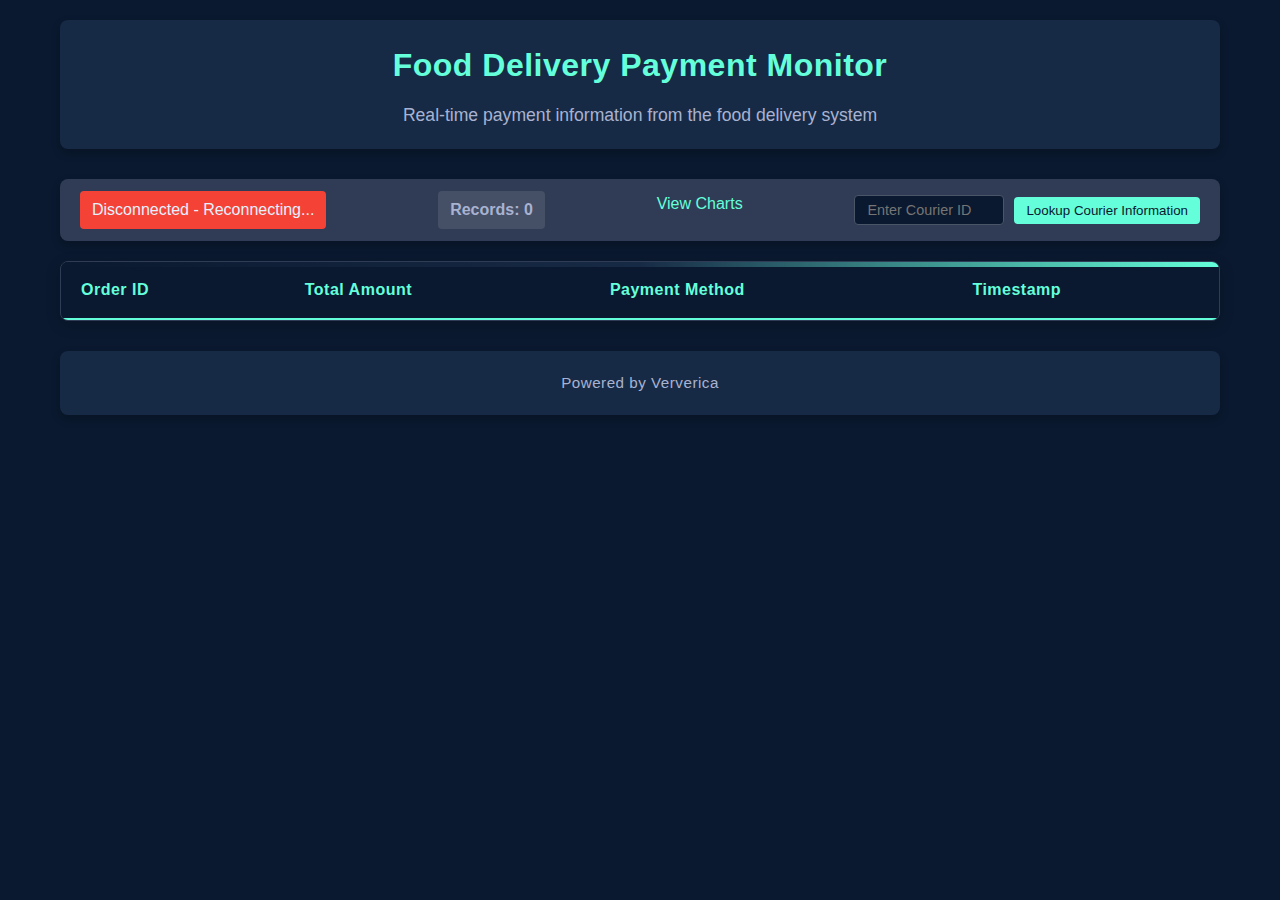
<file: fluss-food-delivery/src/main/resources/static/index.html>
<!DOCTYPE html>
<html lang="en">
<head>
    <meta charset="UTF-8">
    <meta name="viewport" content="width=device-width, initial-scale=1.0">
    <title>Food Delivery Payment Monitor</title>
    <link rel="stylesheet" href="styles.css">
</head>
<body>
    <div class="container">
        <header>
            <h1>Food Delivery Payment Monitor</h1>
            <p>Real-time payment information from the food delivery system</p>
        </header>

        <main>
            <div class="status-bar">
                <div id="connection-status">Connecting...</div>
                <div id="record-count">Records: 0</div>
                <div><a href="charts.html" class="view-link">View Charts</a></div>
                <div class="courier-lookup">
                    <input type="text" id="courier-id" placeholder="Enter Courier ID">
                    <button id="lookup-courier">Lookup Courier Information</button>
                </div>
            </div>

            <div class="data-container">
                <table id="payment-table">
                    <thead>
                        <tr>
                            <th>Order ID</th>
                            <th>Total Amount</th>
                            <th>Payment Method</th>
                            <th>Timestamp</th>
                        </tr>
                    </thead>
                    <tbody id="payment-data">
                        <!-- Data will be inserted here by JavaScript -->
                    </tbody>
                </table>
            </div>
        </main>

        <footer>
            <p>Powered by Ververica</p>
        </footer>
    </div>

    <script src="app.js"></script>
</body>
</html>
</file>
<file: fluss-food-delivery/src/main/resources/static/styles.css>
/* Color Variables */
:root {
    --navy-dark: #0a192f;
    --navy-medium: #172a45;
    --navy-light: #303c55;
    --navy-lightest: #4a5568;
    --accent-blue: #64ffda;
    --text-primary: #e6f1ff;
    --text-secondary: #a8b2d1;
    --text-tertiary: #8892b0;
    --success-green: #4caf50;
    --danger-red: #f44336;
}

/* General Styles */
* {
    box-sizing: border-box;
    margin: 0;
    padding: 0;
}

body {
    font-family: 'Segoe UI', Tahoma, Geneva, Verdana, sans-serif;
    line-height: 1.6;
    color: var(--text-primary);
    background-color: var(--navy-dark);
    min-height: 100vh;
}

.container {
    max-width: 1200px;
    margin: 0 auto;
    padding: 20px;
}

/* Header Styles */
header {
    text-align: center;
    margin-bottom: 30px;
    padding: 20px;
    background-color: var(--navy-medium);
    border-radius: 8px;
    box-shadow: 0 4px 10px rgba(0, 0, 0, 0.2);
    color: var(--text-primary);
}

header h1 {
    color: var(--accent-blue);
    margin-bottom: 10px;
    font-weight: 600;
    letter-spacing: 0.5px;
}

header p {
    color: var(--text-secondary);
    font-size: 1.1em;
}

/* Status Bar Styles */
.status-bar {
    display: flex;
    justify-content: space-between;
    margin-bottom: 20px;
    padding: 12px 20px;
    background-color: var(--navy-light);
    border-radius: 8px;
    box-shadow: 0 4px 10px rgba(0, 0, 0, 0.2);
    color: var(--text-primary);
}

#connection-status {
    padding: 6px 12px;
    border-radius: 4px;
    background-color: #f1a940; /* Amber for connecting */
    color: var(--navy-dark);
    font-weight: 500;
    transition: background-color 0.3s ease;
}

#connection-status.connected {
    background-color: var(--success-green);
}

#connection-status.disconnected {
    background-color: var(--danger-red);
    color: var(--text-primary);
}

#record-count {
    font-weight: 600;
    color: var(--text-secondary);
    padding: 6px 12px;
    background-color: rgba(255, 255, 255, 0.1);
    border-radius: 4px;
}

/* Table Styles */
.data-container {
    background-color: var(--navy-medium);
    border-radius: 8px;
    box-shadow: 0 4px 15px rgba(0, 0, 0, 0.15);
    overflow: hidden;
    margin-bottom: 30px;
    border: 1px solid var(--navy-light);
}

table {
    width: 100%;
    border-collapse: collapse;
}

thead {
    background-color: var(--navy-dark);
    color: var(--accent-blue);
}

th {
    padding: 15px 20px;
    text-align: left;
    font-weight: 600;
    letter-spacing: 0.5px;
    border-bottom: 2px solid var(--accent-blue);
}

td {
    padding: 14px 20px;
    text-align: left;
    border-bottom: 1px solid var(--navy-light);
    color: var(--text-primary);
}

tbody tr:nth-child(even) {
    background-color: var(--navy-light);
}

tbody tr:hover {
    background-color: var(--navy-lightest);
}

/* New Record Animation */
.new-record {
    animation: highlight 2.5s ease-out;
}

@keyframes highlight {
    0% {
        background-color: rgba(100, 255, 218, 0.1); /* Accent blue highlight */
    }
    100% {
        background-color: transparent;
    }
}

/* Footer Styles */
footer {
    text-align: center;
    padding: 20px;
    color: var(--text-secondary);
    background-color: var(--navy-medium);
    border-radius: 8px;
    box-shadow: 0 4px 10px rgba(0, 0, 0, 0.2);
    margin-top: 20px;
}

footer p {
    font-size: 0.95em;
    letter-spacing: 0.5px;
}

/* Responsive Styles */
@media (max-width: 768px) {
    .container {
        padding: 15px;
    }

    header {
        padding: 15px;
    }

    .status-bar {
        flex-direction: column;
        gap: 10px;
    }

    #connection-status, #record-count {
        width: 100%;
        text-align: center;
    }

    th, td {
        padding: 10px 12px;
    }

    th {
        font-size: 0.9em;
    }
}

/* Additional Professional Touches */
.data-container {
    position: relative;
}

.data-container::before {
    content: '';
    position: absolute;
    top: 0;
    left: 0;
    width: 100%;
    height: 5px;
    background: linear-gradient(to right, var(--navy-dark), var(--navy-medium), var(--accent-blue));
    border-radius: 8px 8px 0 0;
}

/* Navigation Links */
.view-link {
    color: var(--accent-blue);
    text-decoration: none;
    transition: color 0.3s ease;
}

.view-link:hover {
    color: var(--text-primary);
    text-decoration: underline;
}

/* Chart Styles */
.chart-title {
    padding: 15px 20px;
    background-color: var(--navy-dark);
    color: var(--accent-blue);
    margin: 0;
    font-weight: 600;
    letter-spacing: 0.5px;
}

.chart-container {
    padding: 20px;
    height: 300px;
}

.chart-section {
    margin-top: 30px;
}

/* Courier Lookup Styles */
.courier-lookup {
    display: flex;
    align-items: center;
    gap: 10px;
}

#courier-id {
    padding: 6px 12px;
    border-radius: 4px;
    border: 1px solid var(--navy-lightest);
    background-color: var(--navy-dark);
    color: var(--text-primary);
    font-size: 0.9em;
    width: 150px;
}

#lookup-courier {
    padding: 6px 12px;
    border-radius: 4px;
    border: none;
    background-color: var(--accent-blue);
    color: var(--navy-dark);
    font-weight: 500;
    cursor: pointer;
    transition: background-color 0.3s ease;
}

#lookup-courier:hover {
    background-color: #7cffde;
}

/* Responsive styles for courier lookup */
@media (max-width: 768px) {
    .courier-lookup {
        flex-direction: column;
        width: 100%;
    }

    #courier-id {
        width: 100%;
    }

    #lookup-courier {
        width: 100%;
    }
}

/* Back Button Styles */
.back-button {
    padding: 6px 12px;
    border-radius: 4px;
    background-color: var(--accent-blue);
    color: var(--navy-dark);
    font-weight: 500;
    text-decoration: none;
    cursor: pointer;
    transition: background-color 0.3s ease;
    display: inline-block;
}

.back-button:hover {
    background-color: #7cffde;
    text-decoration: none;
}

/* Responsive styles for back button */
@media (max-width: 768px) {
    .back-button {
        width: 100%;
        text-align: center;
    }
}

/* Smooth transitions */
th, td, #connection-status, #record-count, .status-bar, header, footer, .view-link, #courier-id, #lookup-courier, .back-button {
    transition: all 0.3s ease;
}
</file>
